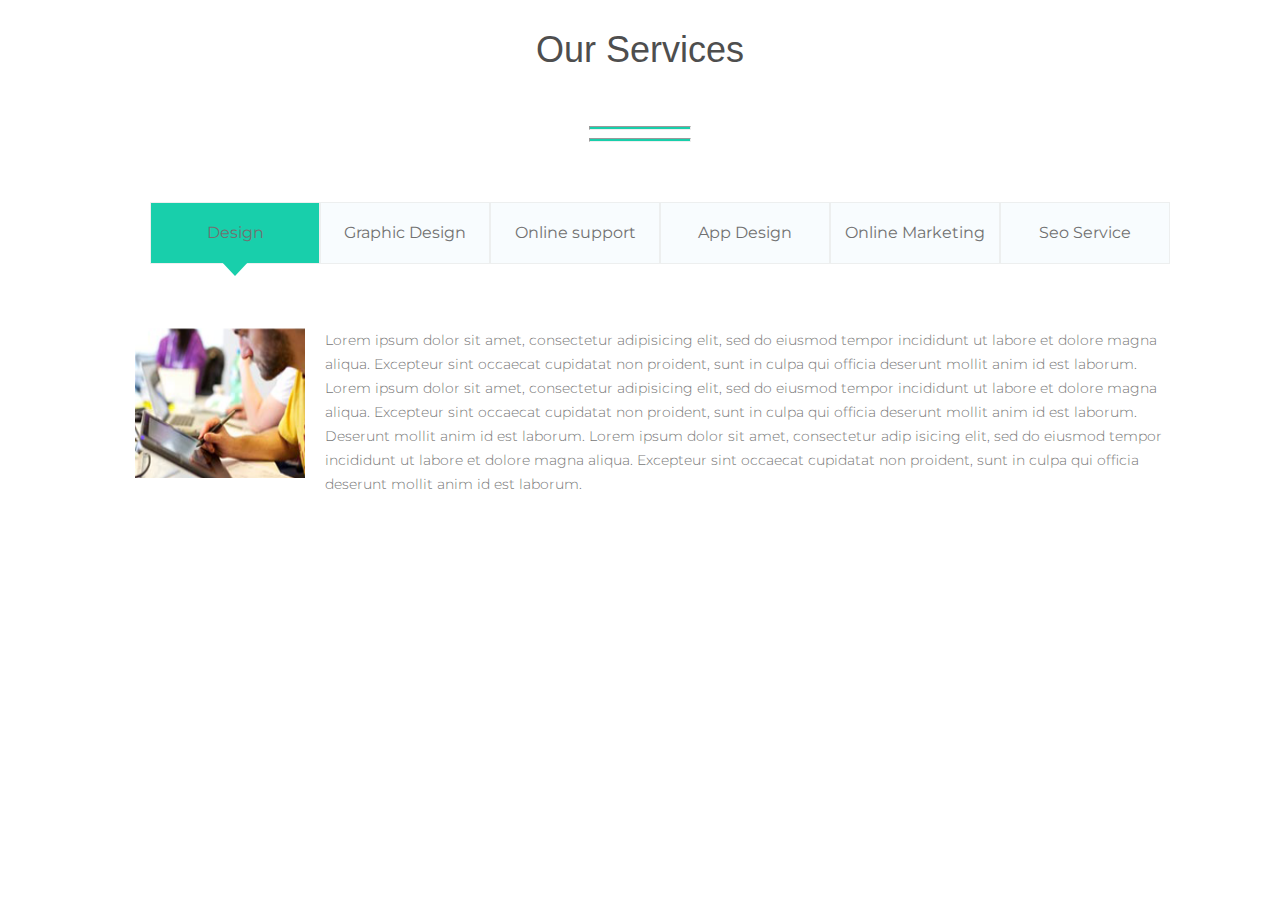
<file: index.html>
<!DOCTYPE html>
<html lang="en">

<head>
    <meta charset="UTF-8">
    <meta http-equiv="X-UA-Compatible" content="IE=edge">
    <meta name="viewport" content="width=device-width, initial-scale=1.0">
    <title>Document</title>
    <link rel="stylesheet" href="style.css">
    <link href='https://fonts.googleapis.com/css?family=Montserrat' rel='stylesheet'>
</head>
 <!-- I Had no time to finish and I  cannot concentrate to solve everything --> <!-- firs commit-->
 <!-- I update my js code after recieve Ksenia's e-mail -->
<body>
    <div class="content">
        <div class="top">
            <h2>Our Services</h2>
            <br>
                <hr class="hr">
                <hr class="hr">
            <br>
        </div><br>
        <div class="menu">
            <ul id="menu-ul">
                <li class="menu-items active" id="item1" name="item"><span>Design</span><div class="triangle-down tr-active"></div></li>
                <li class="menu-items" id="item2" name="item"><span>Graphic Design</span><div class="triangle-down"></div></li>
                <li class="menu-items" id="item3" name="item"><span>Online support</span><div class="triangle-down"></div></li>
                <li class="menu-items" id="item4" name="item"><span>App Design</span><div class="triangle-down"></div></li>
                <li class="menu-items" id="item5" name="item"><span>Online Marketing</span><div class="triangle-down"></div></li>
                <li class="menu-items" id="item6" name="item"><span>Seo Service</span><div class="triangle-down"></div></li>
            </ul>
        </div><br>
        <div class="info">
            <div class="image-part">
                <img src="my-img.png" width="100%" height="100%">
            </div>
            <div class="text-part">
                <span id="text">Lorem ipsum dolor sit amet, consectetur adipisicing elit, sed do eiusmod tempor incididunt 
                    ut labore et dolore magna aliqua. Excepteur sint occaecat cupidatat non proident, sunt in culpa qui 
                    officia deserunt mollit anim id est laborum. Lorem ipsum dolor sit amet, consectetur adipisicing elit,
                     sed do eiusmod tempor incididunt ut labore et dolore magna aliqua. Excepteur sint occaecat cupidatat non
                      proident, sunt in culpa qui officia deserunt mollit anim id est laborum. Deserunt mollit anim id est 
                      laborum. Lorem ipsum dolor sit amet, consectetur adip isicing elit, sed do eiusmod tempor incididunt 
                      ut labore et dolore magna aliqua. Excepteur sint occaecat cupidatat non proident, sunt in culpa qui 
                      officia deserunt mollit anim id est laborum.</span>
            </div>
        </div>
    </div>
    <script src="app.js"></script>
</body>

</html>
</file>
<file: style.css>
h2{
    text-align: center;
    font-family: Arial, Helvetica, sans-serif;
    color: #4E4E4E;
    font-weight: 400;
    font-size: 36px;
    line-height:  40px;
}

.hr{
    background: #18CFAB;
    width: 100px;
    height: 2px;
}

#menu-ul{
    display: flex;
    justify-content: center;
}

.menu-items {
    width: 148px;
    height: 40px;
    border: 1px solid #EDEFEF;
    background-color: #F8FCFE;
    left: 11px;
    top: 16.2px;
    font-family: 'Montserrat';
    font-style: normal;
    font-weight: 400;
    font-size: 15.9859px;
    line-height: 39px;
    display: flex;
    align-items: center;
    color: #717171;
    display: flex;
    justify-content: center;
    padding: 10px;
}
.active{
    background-color: #18CFAB !important;
}

.menu-items>span{
    display: block;
    text-align: center;
}

.triangle-down {
	width: 0;
	height: 0;
	border-left: 15px solid transparent;
	border-right: 15px solid transparent;
	border-top: 16px solid transparent;
    position: absolute;
    margin-top: 70px;
}

.tr-active{
    border-top: 16px solid #18CFAB;
}

.info{
    margin-top: 30px;
    display: flex;
    justify-content: center;
}

.image-part{
    margin-left: 35px;
    width: 170px;
    height: 150px;
    /* border: 1px solid red; */
}

.text-part{
    margin-left: 20px;
    width: 855px;
    height: 138px;
    /* border: 1px solid red; */
}

#text{
    font-family: 'Montserrat';
    font-style: normal;
    font-weight: 300;
    font-size: 13.645px;
    line-height: 24px;
    display: flex;
    align-items: center;
    color: #777777;
}
</file>
